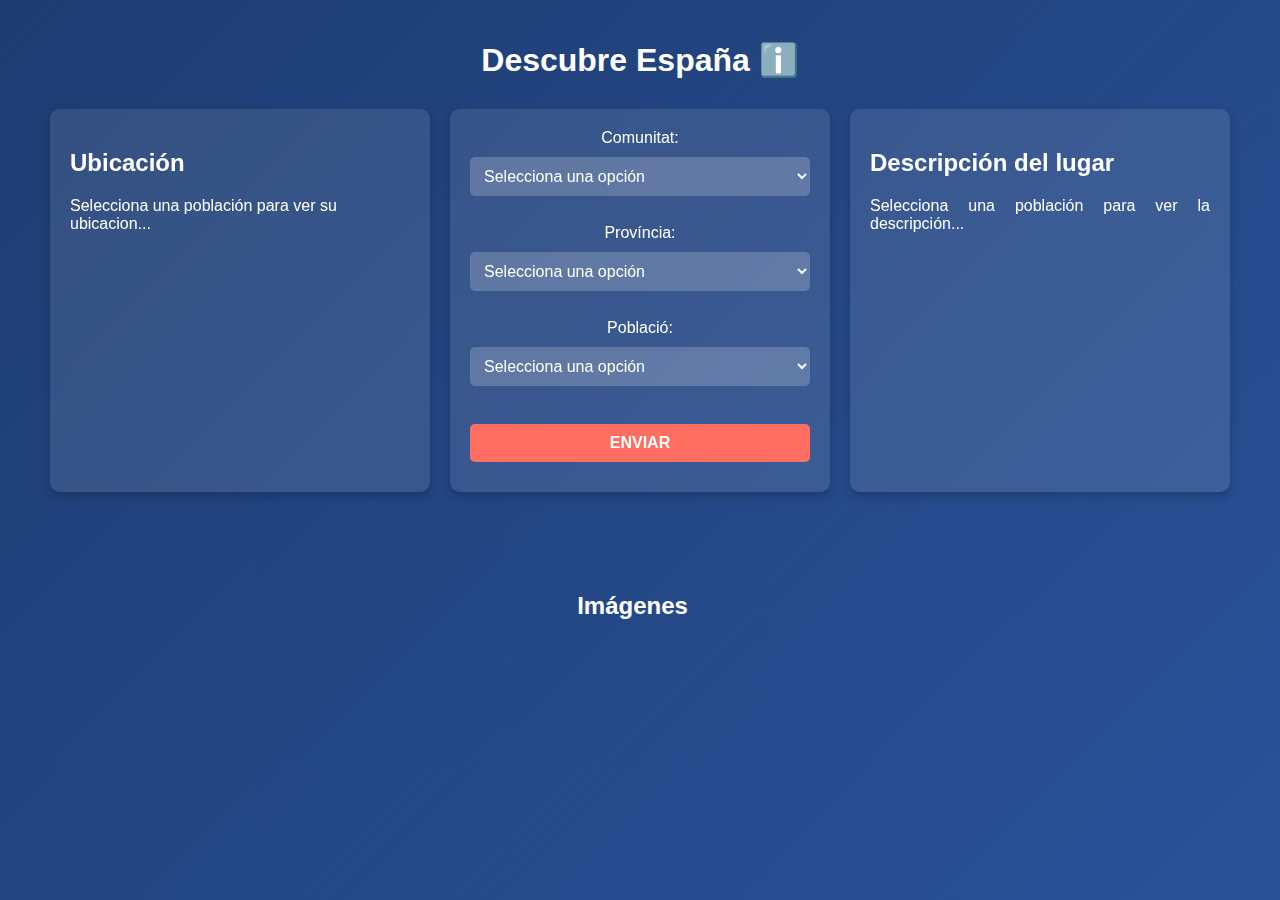
<file: PROJFINAL/Activities/index.html>
<!DOCTYPE html>
<html lang="en">

<head>
    <meta charset="UTF-8">
    <meta name="viewport" content="width=device-width, initial-scale=1.0">
    <title>Descubre España</title>
    <link rel="stylesheet" href="style.css">
</head>

<body>
    
    <div>
        <h1>Descubre España <span class="tooltip">ℹ️
            <span class="tooltip-text">Elige una Comunidad, Provincia y Población para ver fotos, ubicación y descripción.</span>
        </span></h1>
    </div>    

    <!-- Wrapper for form and content -->
    <div class="main-wrapper">
        <!-- Left Container for Location -->
        <div class="left-container">
            <div class="location">
                <h2>Ubicación</h2>
                <p id="location">Selecciona una población para ver su ubicacion...</p>
            </div>
        </div>

        <!-- Middle Container for Form -->
        <div class="middle-container">
            <form action="">
                <label>Comunitat: </label>
                <select name="ccaa" id="ccaa">
                    <option value="" disabled selected>Selecciona una opción</option>
                </select>
                <br><br>
                
                <label>Província: </label>
                <select name="provincia" id="provincia">
                    <option value="" disabled selected>Selecciona una opción</option>
                </select>
                <br><br>
                
                <label>Població: </label>
                <select name="poblacion" id="poblacion">
                    <option value="" disabled selected>Selecciona una opción</option>
                </select>
                <br><br>
                
                <input type="submit" value="ENVIAR" id="submit">
            </form>
        </div>

        <!-- Right Container for Description -->
        <div class="right-container">
            <div class="description">
                <h2>Descripción del lugar</h2>
                <p id="description-text">Selecciona una población para ver la descripción...</p>
            </div>
        </div>
    </div>

    <!-- Below the main content, Images will appear here -->
    <div class="image-container">
        <h2>Imágenes</h2>
        <div id="image-container"></div>
    </div>

    <script src="script.js"></script>
</body>

</html>
</file>
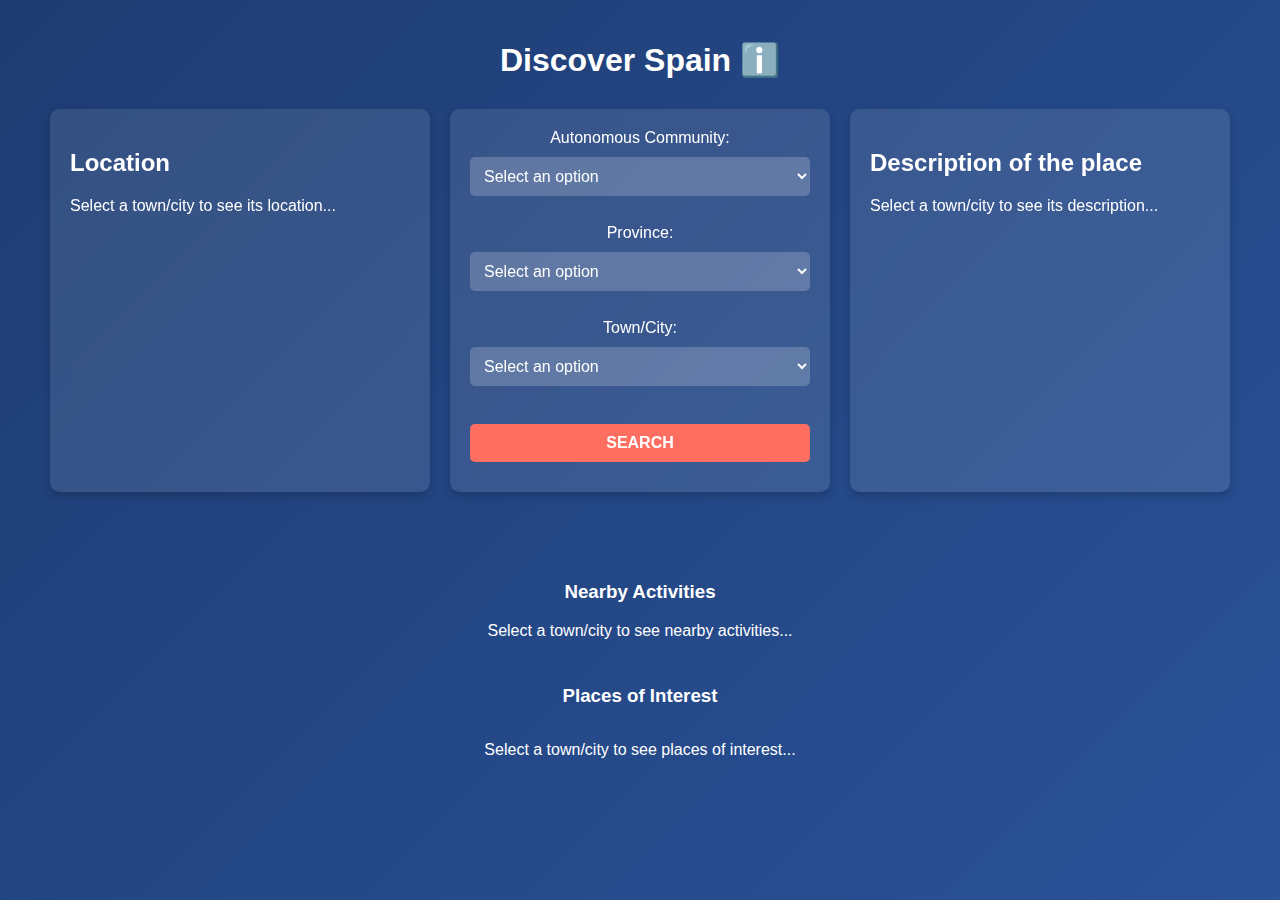
<file: PROJFINAL/Test/index.html>
<!DOCTYPE html>
<html lang="en">
<head>
  <meta charset="UTF-8" />
  <meta name="viewport" content="width=device-width, initial-scale=1.0"/>
  <title>Descubre España</title>
  <link rel="stylesheet" href="style.css" />
</head>
<body>
  <div>
    <h1>Discover Spain
      <span class="tooltip">ℹ️
        <span class="tooltip-text">Elige una Comunidad, Provincia y Población para ver información y actividades cercanas.</span>
      </span>
    </h1>
  </div>

  <div class="main-wrapper">
    <!-- Left -->
    <div class="left-container">
      <div class="location">
        <h2>Location</h2>
        <p id="location">Select a town/city to see its location...</p>
      </div>
    </div>

    <!-- Middle -->
    <div class="middle-container">
      <form>
        <label>Autonomous Community: </label>
        <select id="ccaa">
          <option value="" disabled selected>Select an option</option>
        </select><br><br>

        <label>Province: </label>
        <select id="provincia">
          <option value="" disabled selected>Select an option</option>
        </select><br><br>

        <label>Town/City: </label>
        <select id="poblacion">
          <option value="" disabled selected>Select an option</option>
        </select><br><br>

        <input type="submit" value="SEARCH" id="submit" />
      </form>
    </div>

    <!-- Right -->
    <div class="right-container">
      <div class="description">
        <h2>Description of the place</h2>
        <p id="description-text">Select a town/city to see its description...</p>
      </div>
    </div>
  </div>

  <div id="activity-container">
    <h3>Nearby Activities</h3>
    <!-- Activities will appear here -->
    <p id="activities-text">Select a town/city to see nearby activities...</p>
  </div>

  <div id="places-container">
    <div id="places-container2">
      <h3>Places of Interest</h3>
    
    <p id="places-text">Select a town/city to see places of interest...</p>
    <!-- <div id="places-grid"></div> Grid goes here -->
    </div>
  </div>
  

  <script src="script.js"></script>
</body>
</html>
</file>
<file: PROJFINAL/Activities/style.css>
/* General Reset */
body {
    margin: 0;
    padding: 0;
    height: 100vh; /* Ensure full viewport height */
    overflow-y: auto; /* Enable vertical scrolling for the whole page */
    display: flex;
    flex-direction: column;
    justify-content: flex-start; /* Align to the top */
}

/* Body Styling */
body {
    background: linear-gradient(135deg, #1e3c72, #2a5298);
    font-family: 'Poppins', sans-serif;
    color: #fff;
    display: flex;
    flex-direction: column;
    align-items: center;
    padding: 20px; /* Space around content */
    box-sizing: border-box;
}

/* Heading Styling */
h1 {
    margin-bottom: 30px;
}

/* Main Wrapper to align form and content horizontally */
.main-wrapper {
    display: flex;
    flex-direction: row;
    justify-content: space-between;
    width: 100%;
    max-width: 1200px;
    gap: 20px;
    margin-bottom: 40px;
    box-sizing: border-box;
    padding: 0 10px;
}

/* Left container for Location */
.left-container,
.middle-container,
.right-container {
    flex: 1;
    background: rgba(255, 255, 255, 0.1);
    padding: 20px;
    border-radius: 10px;
    backdrop-filter: blur(10px);
    box-shadow: 0 4px 10px rgba(0, 0, 0, 0.2);
    min-height: 200px; /* Ensure containers have some height */
    box-sizing: border-box;
}

/* Middle container for Form */
.middle-container {
    flex: 1;
    background: rgba(255, 255, 255, 0.1);
    padding: 20px;
    border-radius: 10px;
    backdrop-filter: blur(10px);
    box-shadow: 0 4px 10px rgba(0, 0, 0, 0.2);
    text-align: center;
}

/* Right container for Description */
.right-container {
    flex: 1;
    background: rgba(255, 255, 255, 0.1);
    padding: 20px;
    border-radius: 10px;
    backdrop-filter: blur(10px);
    box-shadow: 0 4px 10px rgba(0, 0, 0, 0.2);
    text-align: justify;
}

/* Form Styling */
select, input[type="submit"] {
    width: 100%;
    padding: 10px;
    margin: 10px 0;
    border: none;
    border-radius: 5px;
    font-size: 16px;
}

select {
    background: rgba(255, 255, 255, 0.2);
    color: #fff;
    outline: none;
    cursor: pointer;
}

select option {
    color: black;
}

select:hover {
    background: rgba(255, 255, 255, 0.3);
}

input[type="submit"] {
    background: #ff6f61;
    color: white;
    font-weight: bold;
    cursor: pointer;
    transition: background 0.3s ease;
}

input[type="submit"]:hover {
    background: #e65c50;
}

/* Image Container Styling */
.image-container {
    width: 100%;
    display: flex;
    justify-content: center;  
    align-items: center;      
    margin-top: 40px;         
    gap: 15px;
    flex-wrap: wrap;
    box-sizing: border-box;
    text-align: center;       /* Centers the images in text-align too */
}


/* Ensure images don't overflow and are centered properly */
#image-container img {
    width: 350px;
    height: 250px;
    object-fit: cover;
    border-radius: 8px;
    margin: 10px;
    transition: transform 0.3s ease;
    max-width: 100%;
    max-height: 100%;
}


#image-container img:hover {
    transform: scale(1.05);
}

/* Responsiveness */
@media (max-width: 768px) {
    .main-wrapper {
        flex-direction: column;
        align-items: center;
    }

    .left-container, .middle-container, .right-container {
        width: 100%;
        margin-bottom: 20px;
    }

    .image-container {
        margin-top: 20px;
    }
}


/* Tooltip */
.tooltip {
    position: relative;
    display: inline-block;
    cursor: pointer;
}

.tooltip-text {
    visibility: hidden;
    width: 250px; /* Adjust width if needed */
    background-color: rgba(0, 0, 0, 0.75);
    color: #fff;
    text-align: center;
    border-radius: 5px;
    padding: 10px;
    position: absolute;
    z-index: 1;
    bottom: -100px; /* Ensure it's below the icon */
    left: 50%;
    transform: translateX(-50%); /* Center the tooltip */
    opacity: 0;
    transition: opacity 0.3s ease;
    font-size: medium;
}

.tooltip:hover .tooltip-text {
    visibility: visible;
    opacity: 1;
}
</file>
<file: PROJFINAL/Test/style.css>
/* General Reset */
body {
    margin: 0;
    padding: 0;
    height: 100vh; /* Ensure full viewport height */
    overflow-y: auto; /* Enable vertical scrolling for the whole page */
    display: flex;
    flex-direction: column;
    justify-content: flex-start; /* Align to the top */
}

/* Body Styling */
body {
    background: linear-gradient(135deg, #1e3c72, #2a5298);
    font-family: 'Poppins', sans-serif;
    color: #fff;
    display: flex;
    flex-direction: column;
    align-items: center;
    padding: 20px; /* Space around content */
    box-sizing: border-box;
}

/* Heading Styling */
h1 {
    margin-bottom: 30px;
}

/* Main Wrapper to align form and content horizontally */
.main-wrapper {
    display: flex;
    flex-direction: row;
    justify-content: space-between;
    width: 100%;
    max-width: 1200px;
    gap: 20px;
    margin-bottom: 40px;
    box-sizing: border-box;
    padding: 0 10px;
}

/* Left container for Location */
.left-container,
.middle-container,
.right-container {
    flex: 1;
    background: rgba(255, 255, 255, 0.1);
    padding: 20px;
    border-radius: 10px;
    backdrop-filter: blur(10px);
    box-shadow: 0 4px 10px rgba(0, 0, 0, 0.2);
    min-height: 200px; /* Ensure containers have some height */
    box-sizing: border-box;
}

/* Middle container for Form */
.middle-container {
    flex: 1;
    background: rgba(255, 255, 255, 0.1);
    padding: 20px;
    border-radius: 10px;
    backdrop-filter: blur(10px);
    box-shadow: 0 4px 10px rgba(0, 0, 0, 0.2);
    text-align: center;
}

/* Right container for Description */
.right-container {
    flex: 1;
    background: rgba(255, 255, 255, 0.1);
    padding: 20px;
    border-radius: 10px;
    backdrop-filter: blur(10px);
    box-shadow: 0 4px 10px rgba(0, 0, 0, 0.2);
    text-align: justify;
}

/* Form Styling */
select, input[type="submit"] {
    width: 100%;
    padding: 10px;
    margin: 10px 0;
    border: none;
    border-radius: 5px;
    font-size: 16px;
}

select {
    background: rgba(255, 255, 255, 0.2);
    color: #fff;
    outline: none;
    cursor: pointer;
}

select option {
    color: black;
}

select:hover {
    background: rgba(255, 255, 255, 0.3);
}

input[type="submit"] {
    background: #ff6f61;
    color: white;
    font-weight: bold;
    cursor: pointer;
    transition: background 0.3s ease;
}

input[type="submit"]:hover {
    background: #e65c50;
}

/* Image Container Styling */
.image-container {
    width: 100%;
    display: flex;
    justify-content: center;  
    align-items: center;      
    margin-top: 40px;         
    gap: 15px;
    flex-wrap: wrap;
    box-sizing: border-box;
    text-align: center;       /* Centers the images in text-align too */
}


/* Ensure images don't overflow and are centered properly */
#image-container img {
    width: 350px;
    height: 250px;
    object-fit: cover;
    border-radius: 8px;
    margin: 10px;
    transition: transform 0.3s ease;
    max-width: 100%;
    max-height: 100%;
}


#image-container img:hover {
    transform: scale(1.05);
}

/* Responsiveness */
@media (max-width: 768px) {
    .main-wrapper {
        flex-direction: column;
        align-items: center;
    }

    .left-container, .middle-container, .right-container {
        width: 100%;
        margin-bottom: 20px;
    }

    .image-container {
        margin-top: 20px;
    }
}


/* Tooltip */
.tooltip {
    position: relative;
    display: inline-block;
    cursor: pointer;
}

.tooltip-text {
    visibility: hidden;
    width: 250px; /* Adjust width if needed */
    background-color: rgba(0, 0, 0, 0.75);
    color: #fff;
    text-align: center;
    border-radius: 5px;
    padding: 10px;
    position: absolute;
    z-index: 1;
    bottom: -100px; /* Ensure it's below the icon */
    left: 50%;
    transform: translateX(-50%); /* Center the tooltip */
    opacity: 0;
    transition: opacity 0.3s ease;
    font-size: medium;
}

.tooltip:hover .tooltip-text {
    visibility: visible;
    opacity: 1;
}

/* Boxes for the contenidos */

/* Center the header */
#places-container2 {
    grid-column: 1 / -1; /* Span all grid columns */
    text-align: center;
    display: flex;
    flex-direction: column;
    align-items: center;
    margin-bottom: 20px;
}


/* Grid container styling */
#places-container {
    display: grid;
    grid-template-columns: repeat(3, 1fr); /* 3 columns per row */
    gap: 20px; /* Space between items */
    padding: 10px;
    min-height: 100px; /* Ensure that the container has a minimum height */
}

/* Each place item styling */
.place-item {
    background-color: #ffffff; /* White background for each item */
    color: #333333; /* Dark text for readability */
    padding: 15px;
    border: 1px solid #ddd;
    border-radius: 8px;
    box-shadow: 0 2px 5px rgba(0, 0, 0, 0.1);
    display: flex;
    flex-direction: column;
    justify-content: space-between;
}

/* Ensure titles within place items are styled */
.place-item h4 {
    font-size: 1.2rem;
    margin-bottom: 10px;
    color: #000; /* Dark color for titles */
}

/* Paragraph styling within place items */
.place-item p {
    margin: 5px 0;
    color: #333; /* Dark color for paragraphs */
}


/* Activity */

#activity-container {
    text-align: center;
    margin-top: 30px;
}
</file>
